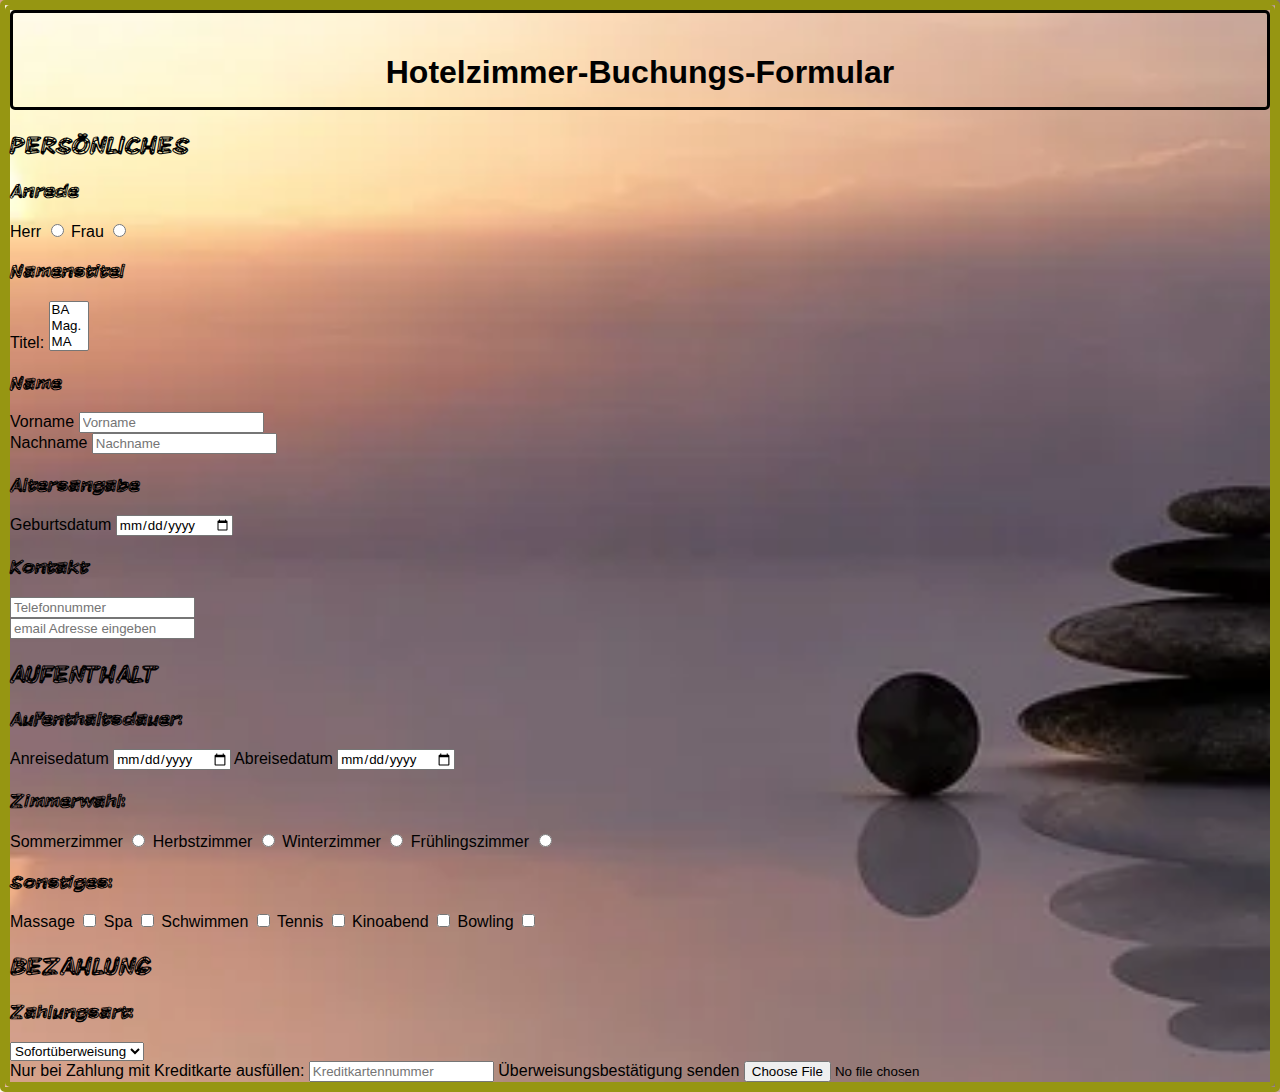
<file: HTML Aufgabe Übung4/index.html>
<!DOCTYPE html>
<html>
    <head>
        <title>Aufgabe Übung4 Hotelzimmer-Buchungs-Formular</title>
        <link rel="stylesheet" href="css/style.css"/>
        <link rel="stylesheet" href="css/font.css">
        <meta charset = "utf-8"/>
    </head>
    <body>
        <header>
                <title>Hotelzimmer-Buchung</title>
        </header>
        <div>
            <form method="POST" action="contact.php" enctype="multipart/form-data">
                <div id="titel">
                    <h1>Hotelzimmer-Buchungs-Formular</h1>
                </div>
                
                <section id="persönliches">
                    <div class="container">
                        <h2>PERSÖNLICHES</h2>
                            <div>
                                <h3>Anrede</h3>
                                <label for="man">Herr</label>
                                <input type="radio" name="salution" value="man" id="man">
                                <label>Frau</label>
                                <input type="radio" name="salution" value="woman">
                            </div>
                            <div>
                                <h3>Namenstitel</h3>
                                <label for="at">Titel: </label> 
                                <select name="zusatz" id="at" multiple size="3">
                                    <option value="t1">BA</option>
                                    <option value="t2">Mag.</option>
                                    <option value="t3">MA</option>
                                    <option value="t4">Dr.</option>
                                    <option value="t5">Dr.Dr.</option>
                                </select>
                            </div>
                            <div>
                                <h3>Name</h3>
                                <label for="fn">Vorname</label>
                                <input type="text" name="firstname" id="fn" placeholder="Vorname" max-length="30"  required>
                                <br>
                                <label for="ln">Nachname</label>
                                <input type="text" name="lastname" id="ln" placeholder="Nachname" max-length="30" required>
                                <h3>Altersangabe</h3>
                                <label for="birthday">Geburtsdatum</label>
                                <input type="date" name="age" id="birthday" required>
                                <h3>Kontakt</h3>
                                <input type="tel" name="phonenumber" placeholder="Telefonnummer" required>
                                <br>
                                <input type="email" name="email" placeholder="email Adresse eingeben" required>
                            </div>
                    </div>
                </section>
                <section id="aufenthalt">
                    <div class="container">
                        <h2>AUFENTHALT</h2>
                            <div>
                                <h3>Aufenthaltsdauer:</h3>
                                <label for="arrival">Anreisedatum</label>
                                <input type="date" name="arrival" required id="arrival"/>
                                <label for="departure">Abreisedatum</label>
                                <input type="date" name="departure" id="departure" required>
                            </div>
                            <div>
                                <h3>Zimmerwahl:</h3>
                                    <label for="summerroom">Sommerzimmer</label> 
                                    <input type="radio" name="room" value="sr" id="summerroom">
                                    <label for="fallroom">Herbstzimmer</label>
                                    <input type="radio" name="room" value="fr" id="fallroom">
                                    <label for="winterroom">Winterzimmer</label>
                                    <input type="radio" name="room" value="wr" id="winterroom">
                                    <label for="springroom">Frühlingszimmer</label>
                                    <input type="radio" name="room" value="spr" id="springroom">
                            </div>
                            <div>
                                <h3>Sonstiges:</h3>
                                <label>Massage</label>
                                <input type="checkbox" name="massage" value="m1">
                                <label>Spa<label>
                                <input type="checkbox" name="spa" value="s1">
                                <label>Schwimmen</label>
                                <input type="checkbox" name="swim" value="s2">
                                <label>Tennis</label>
                                <input type="checkbox" name="tennis" value="t1">
                                <label>Kinoabend</label>
                                <input type="checkbox" name="cinema" value="k1">
                                <label>Bowling</label>
                                <input type="checkbox" name="bowling" value="b1">
                            </div>
                    </div>
                </section>
                <section id="bezahlung">
                    <div class="container">
                        <h2>BEZAHLUNG</h2>
                        <div>
                            <h3>Zahlungsart:</h3>
                            <select name="paymentmethod">
                                <option name="instantpayment" value="ip">Sofortüberweisung</option>
                                <option name="creditcard" value="cc">Kreditkarte</option>
                                <option name="invoice" value="iv">Rechnung</option>
                                <option name="paymentinadvance" value="pia">Vorkasse</option>
                            </select>
                            <br>
                            <label for="ccn">Nur bei Zahlung mit Kreditkarte ausfüllen:</label>
                            <input type="text" id="ccn" placeholder="Kreditkartennummer">
                            <label for="senden">Überweisungsbestätigung senden </label>
                            <input name="uploaddata" type="file" id="senden">

                            
                        </div>
                    </div>

                </section>
            </form>
        </div>


    </body>
</html>
</file>
<file: HTML Aufgabe Übung4/css/style.css>
* {
    box-sizing: border-box;
    font-family: Arial, Helvetica, sans-serif;
}
body,html {
    padding: 0;
    margin: 0;
    background-image: url(../images/hintergrund.webp);   
    background-size: cover;
    background-position: center;
    border: 5px solid rgb(150, 150, 18);
    border-radius: 5px;
    width: 100%;
    
    
}
#titel { 
    
    border: 3px solid;
    border-radius: 5px;
    font-family: 'Komika Sketch';
    text-align: center;
    padding: 20px 30px 20px 30px;
    width: 100%;
    height: 100px;
    
}
   
}
h1 {
    font-family: 'Komika Sketch';
    font-style: color = black;
    
}
h2 {
    font-family: 'Komika Sketch';

}
h3 {
    font-family: 'Komika Sketch';
}
.persönliches, .aufenthalt, .bezahlung  {
    border: 3px solid black;
    border-radius: 5px;
    padding: 30px 50px;
    margin: 30px;
}
.
</file>
<file: HTML Aufgabe Übung4/css/font.css>
@font-face {
    font-family: 'Komika Sketch';
    src: url('../fonts/KomikaSketch.woff2') format('woff2'),
        url('../fonts/KomikaSketch.woff') format('woff');
    font-weight: normal;
    font-style: normal;
    font-display: swap;
}

@font-face {
    font-family: 'Komika Bubbles';
    src: url('../fonts/KomikaBubbles.woff2') format('woff2'),
        url('../fonts/KomikaBubbles.woff') format('woff');
    font-weight: normal;
    font-style: normal;
    font-display: swap;
}

@font-face {
    font-family: 'Komika Glaze';
    src: url('../KomikaGlaze.woff2') format('woff2'),
        url('../KomikaGlaze.woff') format('woff');
    font-weight: normal;
    font-style: normal;
    font-display: swap;
}

@font-face {
    font-family: 'Komika Tread';
    src: url('../fonts/') format('woff2'),
        url('../KomikaTread.woff') format('woff');
    font-weight: normal;
    font-style: normal;
    font-display: swap;
}

@font-face {
    font-family: 'Komika Axis';
    src: url('KomikaAxis.woff2') format('woff2'),
        url('KomikaAxis.woff') format('woff');
    font-weight: normal;
    font-style: normal;
    font-display: swap;
}

@font-face {
    font-family: 'Komika Boo';
    src: url('KomikaBoo.woff2') format('woff2'),
        url('KomikaBoo.woff') format('woff');
    font-weight: normal;
    font-style: normal;
    font-display: swap;
}

@font-face {
    font-family: 'Komika Krak';
    src: url('KomikaKrak.woff2') format('woff2'),
        url('KomikaKrak.woff') format('woff');
    font-weight: normal;
    font-style: normal;
    font-display: swap;
}

@font-face {
    font-family: 'Komika Parch';
    src: url('KomikaParch.woff2') format('woff2'),
        url('KomikaParch.woff') format('woff');
    font-weight: normal;
    font-style: normal;
    font-display: swap;
}

@font-face {
    font-family: 'Komika Boss';
    src: url('KomikaBoss.woff2') format('woff2'),
        url('KomikaBoss.woff') format('woff');
    font-weight: normal;
    font-style: normal;
    font-display: swap;
}

@font-face {
    font-family: 'Komika Boogie';
    src: url('KomikaBoogie.woff2') format('woff2'),
        url('KomikaBoogie.woff') format('woff');
    font-weight: normal;
    font-style: normal;
    font-display: swap;
}
</file>
